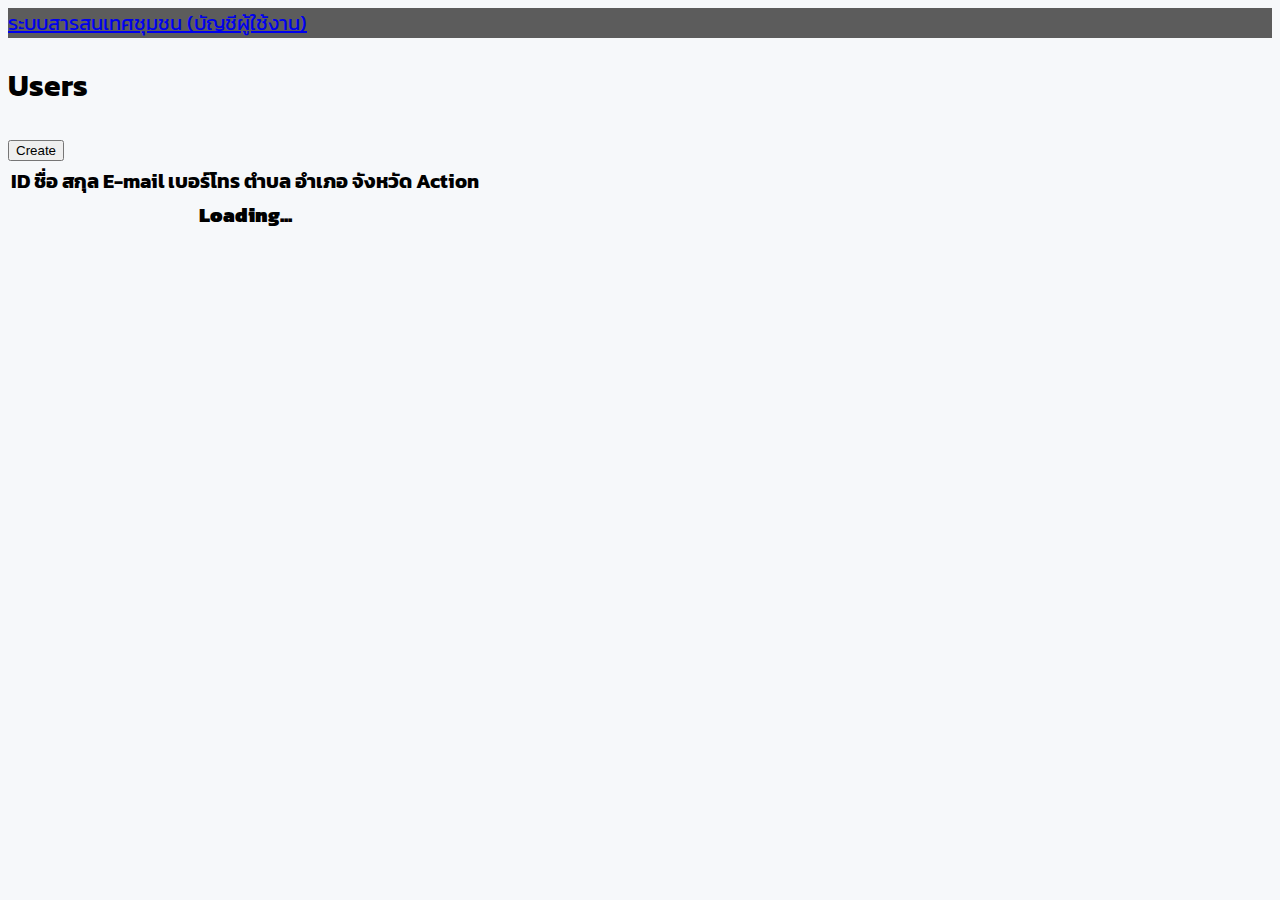
<file: user.html>
<!doctype html>
<html lang="en">

<head>
    <!-- Required meta tags -->
    <meta charset="utf-8">
    <meta name="viewport" content="width=device-width, initial-scale=1">

    <!-- Bootstrap CSS -->
    <link href="https://cdn.jsdelivr.net/npm/bootstrap@5.0.2/dist/css/bootstrap.min.css" rel="stylesheet" integrity="sha384-EVSTQN3/azprG1Anm3QDgpJLIm9Nao0Yz1ztcQTwFspd3yD65VohhpuuCOmLASjC" crossorigin="anonymous">
    <link rel="stylesheet" href="https://cdnjs.cloudflare.com/ajax/libs/font-awesome/4.7.0/css/font-awesome.min.css">
    <title>UserAdmin</title>
    <link href="user.css" rel="stylesheet">
</head>


<body>

    <!-- As a link -->
    <nav class="navbar navbar-dark bg-mynav">
        <div class="container-fluid">
            <a class="navbar-brand" href="#">ระบบสารสนเทศชุมชน (บัญชีผู้ใช้งาน) </a>
        </div>
    </nav>
    <div class="container">
        <div class="d-flex bd-highlight mb-3">
            <div class="me-auto p-2 bd-highlight">
                <h2>Users</h2>
            </div>
            <div class="p-2 bd-highlight"><button type="button" class="btn btn-secondary">Create</button></div>
        </div>
        <table class="table">
            <thead>
                <tr>
                    <th scope="col">ID</th>
                    <th scope="col">ชื่อ</th>
                    <th scope="col">สกุล</th>
                    <th scope="col">E-mail</th>
                    <th scope="col">เบอร์โทร</th>
                    <th scope="col">ตำบล</th>
                    <th scope="col">อำเภอ</th>
                    <th scope="col">จังหวัด</th>
                    <th scope="col">Action</th>
                </tr>
            </thead>
            <tbody ID="mytable">
                <tr>
                    <th scope="row " colspan="9 ">
                        <div class="spinner-grow " role="status ">
                            <span class="sr-only ">Loading...</span>
                        </div>
                        <strong>Loading...</strong>
                    </th>
                </tr>
            </tbody>
        </table>
    </div>




    <script src="user.js "></script>
    <!-- Optional JavaScript; choose one of the two! -->

    <!-- Option 1: Bootstrap Bundle with Popper -->
    <script src="https://cdn.jsdelivr.net/npm/bootstrap@5.0.2/dist/js/bootstrap.bundle.min.js " integrity="sha384-MrcW6ZMFYlzcLA8Nl+NtUVF0sA7MsXsP1UyJoMp4YLEuNSfAP+JcXn/tWtIaxVXM " crossorigin="anonymous "></script>

    <!-- Option 2: Separate Popper and Bootstrap JS -->
    <!--
    <script src="https://cdn.jsdelivr.net/npm/@popperjs/core@2.9.2/dist/umd/popper.min.js " integrity="sha384-IQsoLXl5PILFhosVNubq5LC7Qb9DXgDA9i+tQ8Zj3iwWAwPtgFTxbJ8NT4GN1R8p " crossorigin="anonymous "></script>
    <script src="https://cdn.jsdelivr.net/npm/bootstrap@5.0.2/dist/js/bootstrap.min.js " integrity="sha384-cVKIPhGWiC2Al4u+LWgxfKTRIcfu0JTxR+EQDz/bgldoEyl4H0zUF0QKbrJ0EcQF " crossorigin="anonymous "></script>
    -->
</body>

</html>
</file>
<file: user.css>
@import 'https://fonts.googleapis.com/css?family=Kanit|Prompt';
.bg-mynav {
    background-color: #5c5c5c;
}

body {
    font-family: 'Kanit', sans-serif;
    font-size: 1.25rem;
    background-color: #f6F8fa;
}

.buttonload {
    background-color: #0d05248c;
    /* Green background */
    border: none;
    /* Remove borders */
    color: white;
    /* White text */
    padding: 12px 16px;
    /* Some padding */
    font-size: 16px/* Set a font size */
}
</file>
